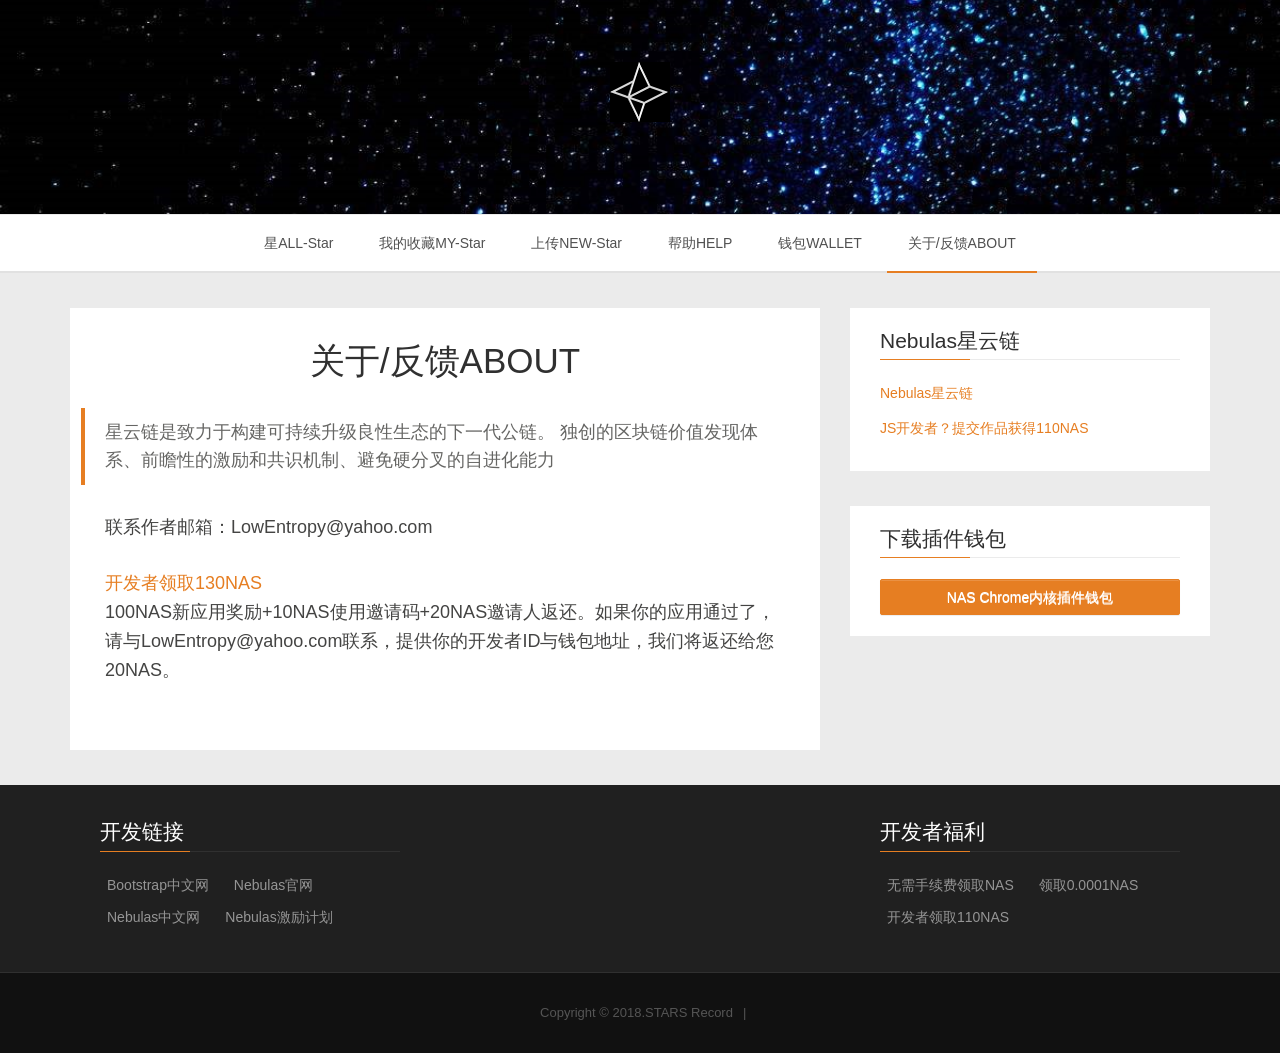
<file: about.html>
<!DOCTYPE html>
</script><head><meta http-equiv="Content-Type" content="text/html; charset=UTF-8">
    
    <meta http-equiv="X-UA-Compatible" content="IE=edge">

    <title>STARS|星空链记录星空</title>
    <meta name="HandheldFriendly" content="True">
    <meta name="viewport" content="width=device-width, initial-scale=1.0">
	<link rel="shortcut icon" href="/favicon.ico" type="image/x-icon" />
    <link rel="stylesheet" href="./css/bootstrap.min.css">
    <link rel="stylesheet" href="./css/bootstrap-theme.min.css">
    <link rel="stylesheet" href="./css/monokai_sublime.min.css">
    <link rel="stylesheet" href="./css/magnific-popup.min.css">
    <link rel="stylesheet" type="text/css" href="./css/screen.css">
    <script src="./js/jquery.min.js"></script> 
    <script src="./js/bootstrap.min.js"></script> 
    <script src="./js/index.js"></script> 
	<script src="./js/nebPay.js"></script> 
</head>
<body class="home-template">

    <!-- start header -->
    <header class="main-header" style="background-image: url(./img/head.jpg)">
        <div class="container">
            <div class="row">
                <div class="col-sm-12">
                    <!-- start logo -->
                    <a class="branding" href="https://nebulas.io/cn/index.html" title="Nebulas星云链驱动"><img src="./img/lob.png" alt="Nebulas星云驱动"></a>
                    <!-- end logo -->
                    <h2 class="text-hide">是一个简洁、高效的行星记录平台。提供给天文爱好者以及天文学家。</h2>
                </div>
            </div>
        </div>
    </header>
    <!-- end header -->

    <!-- start navigation -->
    <nav class="main-navigation">
        <div class="container">
            <div class="row">
                <div class="col-sm-12">
                    <div class="navbar-header">
                        <span class="nav-toggle-button collapsed" data-toggle="collapse" data-target="#main-menu">
                        <span class="sr-only">Toggle navigation</span>
                        <i class="fa fa-bars"></i>
                        </span>
                    </div>
                    <div class="collapse navbar-collapse" id="main-menu =">
                        <ul class="menu">
        <li id="allstars" role="presentation"><a href="http://nastar.tk">星ALL-Star</a></li>
        <li id="Mystars" role="presentation"><a href="http://nastar.tk">我的收藏MY-Star</a></li>
        <li id="create" role="presentation"><a href="http://nastar.tk">上传NEW-Star</a></li>
        <li role="presentation"><a href="http://nastar.tk/help">帮助HELP</a></li>
        <li role="presentation"><a href="http://nastar.tk/wal">钱包WALLET</a></li>
        <li class="nav-current" role="presentation"><a href="http://nastar.tk/about">关于/反馈ABOUT</a></li>
</ul>   
                    </div>
                </div>
            </div>
        </div>
    </nav>
    <!-- end navigation -->


    <!-- start site's main content area -->
    <section class="content-wrap">
        <div class="container">
            <div class="row">

                <main class="col-md-8 main-content">
                <article class="post page">

    <header class="post-head">
        <h1 class="post-title">关于/反馈ABOUT</h1>
    </header>

    <section class="post-content">
        <blockquote>
  <p>星云链是致力于构建可持续升级良性生态的下一代公链。
独创的区块链价值发现体系、前瞻性的激励和共识机制、避免硬分叉的自进化能力</p>
</blockquote>
<p>联系作者邮箱：LowEntropy@yahoo.com</p>
<a href="https://incentive.nebulas.io/cn/signup.html?invite=mPHt9" title="开发者领取130NAS" target="_blank">开发者领取130NAS</a>
<p>100NAS新应用奖励+10NAS使用邀请码+20NAS邀请人返还。如果你的应用通过了，请与LowEntropy@yahoo.com联系，提供你的开发者ID与钱包地址，我们将返还给您20NAS。</p>
    </section>

</article>
                </main>

                <aside class="col-md-4 sidebar">
                <!-- start widget -->
<!-- end widget -->	

<!-- start tag cloud widget -->
<div class="widget">
	<h4 class="title">Nebulas星云链</h4>
	<div class="content community">
		<p><a href="https://nebulas.io/cn/incentive.html" title="Nebulas星云链驱动" target="_blank" onclick="_hmt.push(['_trackEvent', 'big-button', 'click', 'Nebulas'])"><i class="fa fa-comments"></i> Nebulas星云链</a></p>
		<p><a href="https://incentive.nebulas.io/cn/signup.html?invite=mPHt9" title="Nebulas星云链入驻" target="_blank" onclick="_hmt.push(['_trackEvent', 'big-button', 'click', '星云链入驻'])"><i class="fa fa-weibo"></i> JS开发者？提交作品获得110NAS</a></p>
	</div>
</div>
<!-- end tag cloud widget -->	

<!-- start widget -->
<div class="widget">
	<h4 class="title">下载插件钱包</h4>
	<div class="content download">
		<a href="https://github.com/ChengOrangeJu/WebExtensionWallet" class="btn btn-default btn-block" onclick="_hmt.push(['_trackEvent', 'big-button', 'click', '下载Ghost'])">NAS Chrome内核插件钱包</a>
	</div>
</div>
<!-- end widget -->	
 </aside>

            </div>
        </div>
    </section>

    <footer class="main-footer">
        <div class="container">
            <div class="row">
                <div class="col-sm-4">
                    <div class="widget">
                        <h4 class="title">开发链接</h4>
                        <div class="content tag-cloud friend-links">
                            <a href="http://www.bootcss.com/" title="Bootstrap中文网" target="_blank">Bootstrap中文网</a>
                            <a href="https://nebulas.io/" title="Nebulas官网" target="_blank">Nebulas官网</a>
                            <a href="https://nebulas.io/cn" title="Nebulas中文网" target="_blank">Nebulas中文网</a>
                            <a href="https://nebulas.io/cn/incentive.html" title="Nebulas激励计划" target="_blank">Nebulas激励计划</a>
                        </div>
                    </div>
                </div>

                <div class="col-sm-4">
                    <div class="widget">
                    </div>
                </div>

                <div class="col-sm-4">
                    <div class="widget">
                        <h4 class="title">开发者福利</h4>
                        <div class="content tag-cloud friend-links">
                            <a href="http://dapp.gpu360.com/watertap" title="无需手续费领取NAS" onclick="_hmt.push(['_trackEvent', 'link', 'click'])" target="_blank">无需手续费领取NAS</a>
                            <a href="https://nas.biyouduo.com/" title="领取0.0001NAS" onclick="_hmt.push(['_trackEvent', 'link', 'click', 'aliyun'])" target="_blank">领取0.0001NAS</a>
                            <a href="https://incentive.nebulas.io/cn/signup.html?invite=mPHt9" title="开发者领取110NAS" target="_blank">开发者领取110NAS</a>
                        </div>
                </div></div>
            </div>
        </div>
    </footer>

    <div class="copyright">
        <div class="container">
            <div class="row">
                <div class="col-sm-12">
                    <span>Copyright © <a href="http://nastar.tk/">2018.STARS Record</a></span> | 
                </div>
            </div>
        </div>
    </div>

			 <script>
$(document).ready(function () {
var menuYloc = $("#mynav").offset().top-110; //此ID为随着屏幕滚动div的ID
$(window).scroll(function () {
var offsetTop = menuYloc + $(window).scrollTop() + "px";
//$("#mynav").css("top",offsetTop);
$("#mynav").animate({ top: offsetTop }, { duration: 50, queue: false }); //此ID为随着屏幕滚动div的ID
});
});
 </script>


<div id="sel-ext-win" class="sel-text-win" style="display: none;"></div></body></html>
</file>
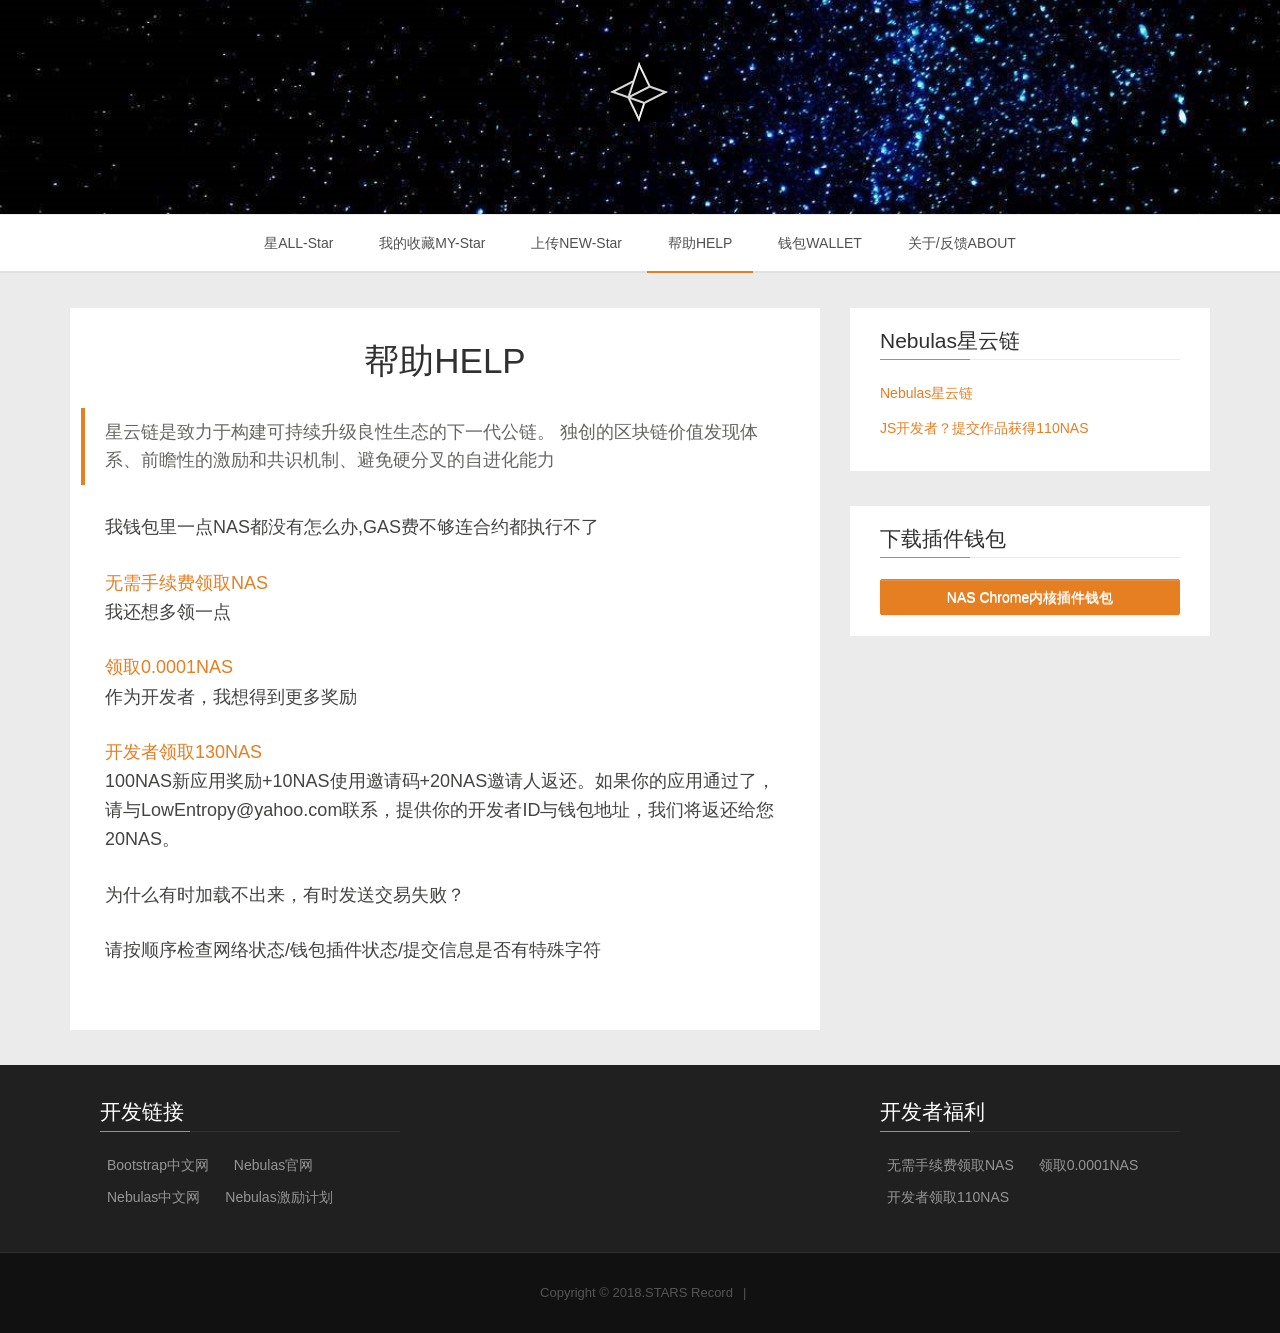
<file: help.html>
<!DOCTYPE html>
</script><head><meta http-equiv="Content-Type" content="text/html; charset=UTF-8">
    
    <meta http-equiv="X-UA-Compatible" content="IE=edge">

    <title>STARS|星空链记录星空</title>
    <meta name="HandheldFriendly" content="True">
    <meta name="viewport" content="width=device-width, initial-scale=1.0">
	<link rel="shortcut icon" href="/favicon.ico" type="image/x-icon" />
    <link rel="stylesheet" href="./css/bootstrap.min.css">
    <link rel="stylesheet" href="./css/bootstrap-theme.min.css">
    <link rel="stylesheet" href="./css/monokai_sublime.min.css">
    <link rel="stylesheet" href="./css/magnific-popup.min.css">
    <link rel="stylesheet" type="text/css" href="./css/screen.css">
    <script src="./js/jquery.min.js"></script> 
    <script src="./js/bootstrap.min.js"></script> 
    <script src="./js/index.js"></script> 
	<script src="./js/nebPay.js"></script> 
</head>
<body class="home-template">

    <!-- start header -->
    <header class="main-header" style="background-image: url(./img/head.jpg)">
        <div class="container">
            <div class="row">
                <div class="col-sm-12">
                    <!-- start logo -->
                    <a class="branding" href="https://nebulas.io/cn/index.html" title="Nebulas星云链驱动"><img src="./img/lob.png" alt="Nebulas星云驱动"></a>
                    <!-- end logo -->
                    <h2 class="text-hide">是一个简洁、高效的行星记录平台。提供给天文爱好者以及天文学家。</h2>
                </div>
            </div>
        </div>
    </header>
    <!-- end header -->

    <!-- start navigation -->
    <nav class="main-navigation">
        <div class="container">
            <div class="row">
                <div class="col-sm-12">
                    <div class="navbar-header">
                        <span class="nav-toggle-button collapsed" data-toggle="collapse" data-target="#main-menu">
                        <span class="sr-only">Toggle navigation</span>
                        <i class="fa fa-bars"></i>
                        </span>
                    </div>
                    <div class="collapse navbar-collapse" id="main-menu =">
                        <ul class="menu">
        <li id="allstars" role="presentation"><a href="http://nastar.tk">星ALL-Star</a></li>
        <li id="Mystars" role="presentation"><a href="http://nastar.tk">我的收藏MY-Star</a></li>
        <li id="create" role="presentation"><a href="http://nastar.tk">上传NEW-Star</a></li>
        <li class="nav-current" role="presentation"><a href="http://nastar.tk/help">帮助HELP</a></li>
        <li role="presentation"><a href="http://nastar.tk/wal">钱包WALLET</a></li>
        <li role="presentation"><a href="http://nastar.tk/about">关于/反馈ABOUT</a></li>
</ul>   
                    </div>
                </div>
            </div>
        </div>
    </nav>
    <!-- end navigation -->


    <!-- start site's main content area -->
    <section class="content-wrap">
        <div class="container">
            <div class="row">

                <main class="col-md-8 main-content">
                <article class="post page">

    <header class="post-head">
        <h1 class="post-title">帮助HELP</h1>
    </header>

    <section class="post-content">
        <blockquote>
  <p>星云链是致力于构建可持续升级良性生态的下一代公链。
独创的区块链价值发现体系、前瞻性的激励和共识机制、避免硬分叉的自进化能力</p>
</blockquote>
<p>我钱包里一点NAS都没有怎么办,GAS费不够连合约都执行不了</p>
<a href="http://dapp.gpu360.com/watertap" title="无需手续费领取NAS" onclick="_hmt.push(['_trackEvent', 'link', 'click'])" target="_blank">无需手续费领取NAS</a>
<p>我还想多领一点</p>
<a href="https://nas.biyouduo.com/" title="领取0.0001NAS" onclick="_hmt.push(['_trackEvent', 'link', 'click', 'aliyun'])" target="_blank">领取0.0001NAS</a>
<p>作为开发者，我想得到更多奖励</p>
<a href="https://incentive.nebulas.io/cn/signup.html?invite=mPHt9" title="开发者领取130NAS" target="_blank">开发者领取130NAS</a>
<p>100NAS新应用奖励+10NAS使用邀请码+20NAS邀请人返还。如果你的应用通过了，请与LowEntropy@yahoo.com联系，提供你的开发者ID与钱包地址，我们将返还给您20NAS。</p>
<p>为什么有时加载不出来，有时发送交易失败？</p>
<p>请按顺序检查网络状态/钱包插件状态/提交信息是否有特殊字符</p>
    </section>

</article>
                </main>

                <aside class="col-md-4 sidebar">
                <!-- start widget -->
<!-- end widget -->	

<!-- start tag cloud widget -->
<div class="widget">
	<h4 class="title">Nebulas星云链</h4>
	<div class="content community">
		<p><a href="https://nebulas.io/cn/incentive.html" title="Nebulas星云链驱动" target="_blank" onclick="_hmt.push(['_trackEvent', 'big-button', 'click', 'Nebulas'])"><i class="fa fa-comments"></i> Nebulas星云链</a></p>
		<p><a href="https://incentive.nebulas.io/cn/signup.html?invite=mPHt9" title="Nebulas星云链入驻" target="_blank" onclick="_hmt.push(['_trackEvent', 'big-button', 'click', '星云链入驻'])"><i class="fa fa-weibo"></i> JS开发者？提交作品获得110NAS</a></p>
	</div>
</div>
<!-- end tag cloud widget -->	

<!-- start widget -->
<div class="widget">
	<h4 class="title">下载插件钱包</h4>
	<div class="content download">
		<a href="https://github.com/ChengOrangeJu/WebExtensionWallet" class="btn btn-default btn-block" onclick="_hmt.push(['_trackEvent', 'big-button', 'click', '下载Ghost'])">NAS Chrome内核插件钱包</a>
	</div>
</div>
<!-- end widget -->	
 </aside>

            </div>
        </div>
    </section>

    <footer class="main-footer">
        <div class="container">
            <div class="row">
                <div class="col-sm-4">
                    <div class="widget">
                        <h4 class="title">开发链接</h4>
                        <div class="content tag-cloud friend-links">
                            <a href="http://www.bootcss.com/" title="Bootstrap中文网" target="_blank">Bootstrap中文网</a>
                            <a href="https://nebulas.io/" title="Nebulas官网" target="_blank">Nebulas官网</a>
                            <a href="https://nebulas.io/cn" title="Nebulas中文网" target="_blank">Nebulas中文网</a>
                            <a href="https://nebulas.io/cn/incentive.html" title="Nebulas激励计划" target="_blank">Nebulas激励计划</a>
                        </div>
                    </div>
                </div>

                <div class="col-sm-4">
                    <div class="widget">
                    </div>
                </div>

                <div class="col-sm-4">
                    <div class="widget">
                        <h4 class="title">开发者福利</h4>
                        <div class="content tag-cloud friend-links">
                            <a href="http://dapp.gpu360.com/watertap" title="无需手续费领取NAS" onclick="_hmt.push(['_trackEvent', 'link', 'click'])" target="_blank">无需手续费领取NAS</a>
                            <a href="https://nas.biyouduo.com/" title="领取0.0001NAS" onclick="_hmt.push(['_trackEvent', 'link', 'click', 'aliyun'])" target="_blank">领取0.0001NAS</a>
                            <a href="https://incentive.nebulas.io/cn/signup.html?invite=mPHt9" title="开发者领取110NAS" target="_blank">开发者领取110NAS</a>
                        </div>
                </div></div>
            </div>
        </div>
    </footer>

    <div class="copyright">
        <div class="container">
            <div class="row">
                <div class="col-sm-12">
                    <span>Copyright © <a href="http://nastar.tk/">2018.STARS Record</a></span> | 
                </div>
            </div>
        </div>
    </div>

			 <script>
$(document).ready(function () {
var menuYloc = $("#mynav").offset().top-110; //此ID为随着屏幕滚动div的ID
$(window).scroll(function () {
var offsetTop = menuYloc + $(window).scrollTop() + "px";
//$("#mynav").css("top",offsetTop);
$("#mynav").animate({ top: offsetTop }, { duration: 50, queue: false }); //此ID为随着屏幕滚动div的ID
});
});
 </script>


<div id="sel-ext-win" class="sel-text-win" style="display: none;"></div></body></html>
</file>
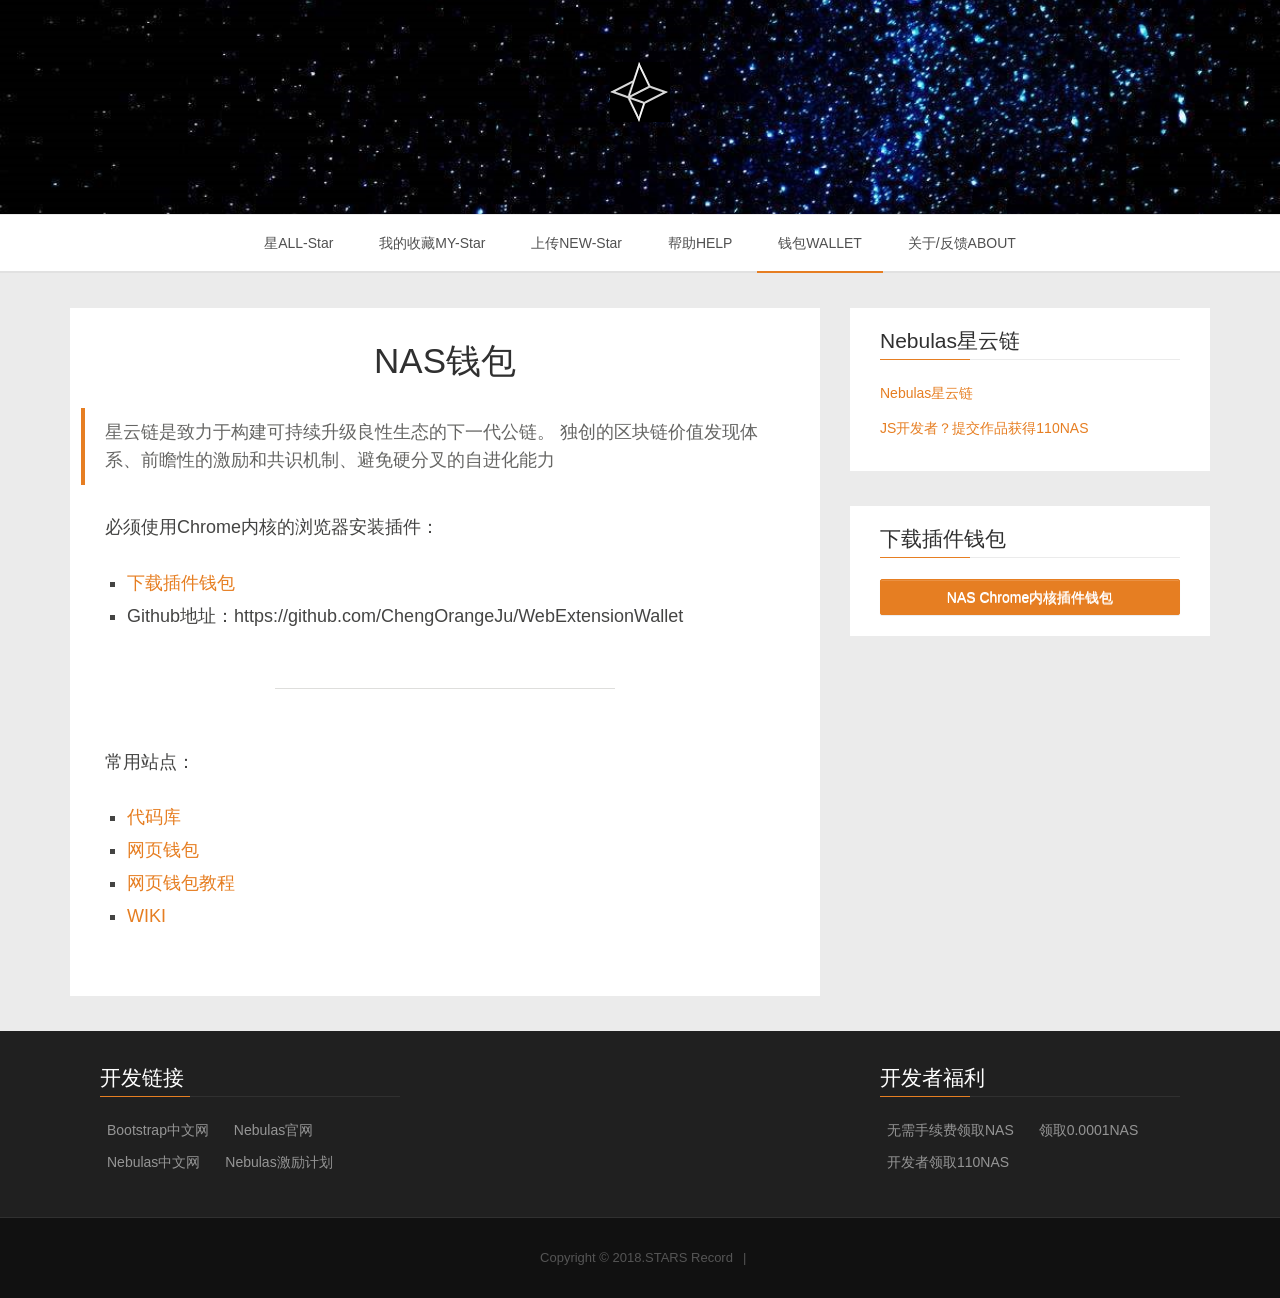
<file: wal.html>
<!DOCTYPE html>
</script><head><meta http-equiv="Content-Type" content="text/html; charset=UTF-8">
    
    <meta http-equiv="X-UA-Compatible" content="IE=edge">

    <title>STARS|星空链记录星空</title>
    <meta name="HandheldFriendly" content="True">
    <meta name="viewport" content="width=device-width, initial-scale=1.0">
	<link rel="shortcut icon" href="/favicon.ico" type="image/x-icon" />
    <link rel="stylesheet" href="./css/bootstrap.min.css">
    <link rel="stylesheet" href="./css/bootstrap-theme.min.css">
    <link rel="stylesheet" href="./css/monokai_sublime.min.css">
    <link rel="stylesheet" href="./css/magnific-popup.min.css">
    <link rel="stylesheet" type="text/css" href="./css/screen.css">
    <script src="./js/jquery.min.js"></script> 
    <script src="./js/bootstrap.min.js"></script> 
    <script src="./js/index.js"></script> 
	<script src="./js/nebPay.js"></script> 
</head>
<body class="home-template">

    <!-- start header -->
    <header class="main-header" style="background-image: url(./img/head.jpg)">
        <div class="container">
            <div class="row">
                <div class="col-sm-12">
                    <!-- start logo -->
                    <a class="branding" href="https://nebulas.io/cn/index.html" title="Nebulas星云链驱动"><img src="./img/lob.png" alt="Nebulas星云驱动"></a>
                    <!-- end logo -->
                    <h2 class="text-hide">是一个简洁、高效的行星记录平台。提供给天文爱好者以及天文学家。</h2>
                </div>
            </div>
        </div>
    </header>
    <!-- end header -->

    <!-- start navigation -->
    <nav class="main-navigation">
        <div class="container">
            <div class="row">
                <div class="col-sm-12">
                    <div class="navbar-header">
                        <span class="nav-toggle-button collapsed" data-toggle="collapse" data-target="#main-menu">
                        <span class="sr-only">Toggle navigation</span>
                        <i class="fa fa-bars"></i>
                        </span>
                    </div>
                    <div class="collapse navbar-collapse" id="main-menu =">
                        <ul class="menu">
        <li id="allstars" role="presentation"><a href="http://nastar.tk">星ALL-Star</a></li>
        <li id="Mystars" role="presentation"><a href="http://nastar.tk">我的收藏MY-Star</a></li>
        <li id="create" role="presentation"><a href="http://nastar.tk">上传NEW-Star</a></li>
        <li role="presentation"><a href="http://nastar.tk/help">帮助HELP</a></li>
        <li class="nav-current" role="presentation"><a href="http://nastar.tk/wal">钱包WALLET</a></li>
        <li role="presentation"><a href="http://nastar.tk/about">关于/反馈ABOUT</a></li>
</ul>   
                    </div>
                </div>
            </div>
        </div>
    </nav>
    <!-- end navigation -->


    <!-- start site's main content area -->
    <section class="content-wrap">
        <div class="container">
            <div class="row">

                <main class="col-md-8 main-content">
                <article class="post page">

    <header class="post-head">
        <h1 class="post-title">NAS钱包</h1>
    </header>

    <section class="post-content">
        <blockquote>
  <p>星云链是致力于构建可持续升级良性生态的下一代公链。
独创的区块链价值发现体系、前瞻性的激励和共识机制、避免硬分叉的自进化能力</p>
</blockquote>
<p>必须使用Chrome内核的浏览器安装插件：</p>
<ul>
<li><a href="https://github.com/ChengOrangeJu/WebExtensionWallet">下载插件钱包</a></li>
<li>Github地址：https://github.com/ChengOrangeJu/WebExtensionWallet</li>
</ul>
<hr />

<p>常用站点：</p>

<ul>
<li><a href="https://github.com/nebulasio">代码库</a></li>
<li><a href="https://github.com/nebulasio/web-wallet">网页钱包</a></li>
<li><a href="https://blog.nebulas.io/2018/04/12/creating-a-nas-wallet/">网页钱包教程</a></li>
<li><a href="https://github.com/nebulasio/wiki/wiki">WIKI</a></li>
</ul>

    </section>

</article>
                </main>

                <aside class="col-md-4 sidebar">
                <!-- start widget -->
<!-- end widget -->	

<!-- start tag cloud widget -->
<div class="widget">
	<h4 class="title">Nebulas星云链</h4>
	<div class="content community">
		<p><a href="https://nebulas.io/cn/incentive.html" title="Nebulas星云链驱动" target="_blank" onclick="_hmt.push(['_trackEvent', 'big-button', 'click', 'Nebulas'])"><i class="fa fa-comments"></i> Nebulas星云链</a></p>
		<p><a href="https://incentive.nebulas.io/cn/signup.html?invite=mPHt9" title="Nebulas星云链入驻" target="_blank" onclick="_hmt.push(['_trackEvent', 'big-button', 'click', '星云链入驻'])"><i class="fa fa-weibo"></i> JS开发者？提交作品获得110NAS</a></p>
	</div>
</div>
<!-- end tag cloud widget -->	

<!-- start widget -->
<div class="widget">
	<h4 class="title">下载插件钱包</h4>
	<div class="content download">
		<a href="https://github.com/ChengOrangeJu/WebExtensionWallet" class="btn btn-default btn-block" onclick="_hmt.push(['_trackEvent', 'big-button', 'click', '下载Ghost'])">NAS Chrome内核插件钱包</a>
	</div>
</div>
<!-- end widget -->	
 </aside>

            </div>
        </div>
    </section>

    <footer class="main-footer">
        <div class="container">
            <div class="row">
                <div class="col-sm-4">
                    <div class="widget">
                        <h4 class="title">开发链接</h4>
                        <div class="content tag-cloud friend-links">
                            <a href="http://www.bootcss.com/" title="Bootstrap中文网" target="_blank">Bootstrap中文网</a>
                            <a href="https://nebulas.io/" title="Nebulas官网" target="_blank">Nebulas官网</a>
                            <a href="https://nebulas.io/cn" title="Nebulas中文网" target="_blank">Nebulas中文网</a>
                            <a href="https://nebulas.io/cn/incentive.html" title="Nebulas激励计划" target="_blank">Nebulas激励计划</a>
                        </div>
                    </div>
                </div>

                <div class="col-sm-4">
                    <div class="widget">
                    </div>
                </div>

                <div class="col-sm-4">
                    <div class="widget">
                        <h4 class="title">开发者福利</h4>
                        <div class="content tag-cloud friend-links">
                            <a href="http://dapp.gpu360.com/watertap" title="无需手续费领取NAS" onclick="_hmt.push(['_trackEvent', 'link', 'click'])" target="_blank">无需手续费领取NAS</a>
                            <a href="https://nas.biyouduo.com/" title="领取0.0001NAS" onclick="_hmt.push(['_trackEvent', 'link', 'click', 'aliyun'])" target="_blank">领取0.0001NAS</a>
                            <a href="https://incentive.nebulas.io/cn/signup.html?invite=mPHt9" title="开发者领取110NAS" target="_blank">开发者领取110NAS</a>
                        </div>
                </div></div>
            </div>
        </div>
    </footer>

    <div class="copyright">
        <div class="container">
            <div class="row">
                <div class="col-sm-12">
                    <span>Copyright © <a href="http://nastar.tk/">2018.STARS Record</a></span> | 
                </div>
            </div>
        </div>
    </div>

			 <script>
$(document).ready(function () {
var menuYloc = $("#mynav").offset().top-110; //此ID为随着屏幕滚动div的ID
$(window).scroll(function () {
var offsetTop = menuYloc + $(window).scrollTop() + "px";
//$("#mynav").css("top",offsetTop);
$("#mynav").animate({ top: offsetTop }, { duration: 50, queue: false }); //此ID为随着屏幕滚动div的ID
});
});
 </script>


<div id="sel-ext-win" class="sel-text-win" style="display: none;"></div></body></html>
</file>
<file: css/monokai_sublime.min.css>
.hljs{display:block;overflow-x:auto;padding:0.5em;background:#23241f;-webkit-text-size-adjust:none}.hljs,.hljs-tag,.css .hljs-rule,.css .hljs-value,.aspectj .hljs-function,.css .hljs-function .hljs-preprocessor,.hljs-pragma{color:#f8f8f2}.hljs-strongemphasis,.hljs-strong,.hljs-emphasis{color:#a8a8a2}.hljs-bullet,.hljs-blockquote,.hljs-horizontal_rule,.hljs-number,.hljs-regexp,.alias .hljs-keyword,.hljs-literal,.hljs-hexcolor{color:#ae81ff}.hljs-tag .hljs-value,.hljs-code,.hljs-title,.css .hljs-class,.hljs-class .hljs-title:last-child{color:#a6e22e}.hljs-link_url{font-size:80%}.hljs-strong,.hljs-strongemphasis{font-weight:bold}.hljs-emphasis,.hljs-strongemphasis,.hljs-class .hljs-title:last-child,.hljs-typename{font-style:italic}.hljs-keyword,.ruby .hljs-class .hljs-keyword:first-child,.ruby .hljs-function .hljs-keyword,.hljs-function,.hljs-change,.hljs-winutils,.hljs-flow,.nginx .hljs-title,.tex .hljs-special,.hljs-header,.hljs-attribute,.hljs-symbol,.hljs-symbol .hljs-string,.hljs-tag .hljs-title,.hljs-value,.alias .hljs-keyword:first-child,.css .hljs-tag,.css .unit,.css .hljs-important{color:#f92672}.hljs-function .hljs-keyword,.hljs-class .hljs-keyword:first-child,.hljs-aspect .hljs-keyword:first-child,.hljs-constant,.hljs-typename,.hljs-name,.css .hljs-attribute{color:#66d9ef}.hljs-variable,.hljs-params,.hljs-class .hljs-title,.hljs-aspect .hljs-title{color:#f8f8f2}.hljs-string,.css .hljs-id,.hljs-subst,.hljs-type,.ruby .hljs-class .hljs-parent,.hljs-built_in,.django .hljs-template_tag,.django .hljs-variable,.smalltalk .hljs-class,.django .hljs-filter .hljs-argument,.smalltalk .hljs-localvars,.smalltalk .hljs-array,.hljs-attr_selector,.hljs-pseudo,.hljs-addition,.hljs-stream,.hljs-envvar,.apache .hljs-tag,.apache .hljs-cbracket,.tex .hljs-command,.hljs-prompt,.hljs-link_label,.hljs-link_url{color:#e6db74}.hljs-comment,.hljs-javadoc,.hljs-annotation,.hljs-decorator,.hljs-pi,.hljs-doctype,.hljs-deletion,.hljs-shebang,.apache .hljs-sqbracket,.tex .hljs-formula{color:#75715e}.coffeescript .javascript,.javascript .xml,.tex .hljs-formula,.xml .javascript,.xml .vbscript,.xml .css,.xml .hljs-cdata,.xml .php,.php .xml{opacity:0.5}
</file>
<file: css/screen.css>
/*====================================================
	Importing bootstrap less files
====================================================*/
/*====================================================
	COLOR VARIABLE FOR THEME
====================================================*/
/* common */
/*====================================================
	common styles
====================================================*/
html,
body {
  color: #505050;
  line-height: 1.75em;
  background: #ebebeb;
  position: relative;
  font-family: "Helvetica Neue", Helvetica, Arial, "Hiragino Sans GB", "Hiragino Sans GB W3", "WenQuanYi Micro Hei", "Microsoft YaHei UI", "Microsoft YaHei", sans-serif;
}
h1,
h2,
h3,
h4,
h5,
h6 {
  font-weight: 400;
  color: #303030;
}
h1 {
  font-size: 3em;
}
h2 {
  font-size: 2.5em;
}
h3 {
  font-size: 2em;
}
h4 {
  font-size: 1.5em;
}
h5 {
  font-size: 1em;
}
h6 {
  font-size: 0.75em;
}
a {
  color: #e67e22;
  outline: none;
}
a:hover {
  color: #e67e22;
}
a:active,
a:focus,
a img {
  outline: none;
}
.btn {
  padding: 7px 14px;
  border-radius: 2px;
}
.btn-default {
  border: 1px solid #e67e22;
  background: #e67e22;
  color: #ffffff;
  -webkit-transition: all 0.2s ease-in-out;
  -o-transition: all 0.2s ease-in-out;
  transition: all 0.2s ease-in-out;
}
.btn-default:hover {
  border: 1px solid #303030;
  background: #303030;
  color: #ffffff;
}
.btn-default:focus {
  outline: none;
}
.btn-default[disabled] {
  border: 1px solid #303030;
  background: #303030;
  color: #ffffff;
}
input[type="search"],
input[type="text"],
input[type="url"],
input[type="email"],
textarea {
  padding: 7px 7px;
  border: 1px solid #ebebeb;
  border-radius: 2px;
  -webkit-transition: all 0.2s;
  -o-transition: all 0.2s;
  transition: all 0.2s;
}
input[type="search"]:focus,
input[type="text"]:focus,
input[type="url"]:focus,
input[type="email"]:focus,
textarea:focus {
  border: 1px solid #e67e22;
  outline: none;
}
blockquote {
  border-left: 4px solid #e67e22;
}
pre {
  padding: 0;
  background: none;
  border: none;
}
::-moz-selection {
  color: #ffffff;
  background: #e67e22;
  text-shadow: none;
}
::selection {
  color: #ffffff;
  background: #e67e22;
  text-shadow: none;
}
/* header */
/*====================================================
	header
====================================================*/
.main-header {
  text-align: center;
  padding: 42px 0;
  background: #ffffff;
}
.main-header .branding {
  font-size: 3.5em;
  color: #303030;
}
.main-header .branding:hover {
  text-decoration: none;
}
.main-header .branding img {
  max-width: 100%;
}
.home-template .main-header {
  padding-top: 62px;
  padding-bottom: 62px;
  background-repeat: no-repeat;
  background-position: center 20%;
  -webkit-background-size: cover;
          background-size: cover;
}
/* main-navigation */
.main-navigation {
  text-align: center;
  background: #ffffff;
  border-top: 1px solid #ebebeb;
  margin-bottom: 35px;
  border-bottom: 2px solid #e1e1e1;
}
.main-navigation .menu {
  padding: 0;
  margin: 0;
}
.main-navigation .menu li {
  list-style: none;
  display: inline-block;
  position: relative;
}
.main-navigation .menu li.nav-current {
  border-bottom: 2px solid #e67e22;
  margin-bottom: -2px;
}
.main-navigation .menu li a {
  color: #505050;
  line-height: 4em;
  display: block;
  padding: 0 21px;
}
.main-navigation .menu li:hover > a {
  color: #e67e22;
  text-decoration: none;
}
.main-navigation .menu li ul {
  visibility: hidden;
  background: #ffffff;
  text-align: left;
  padding: 7px 0px;
  margin: 0;
  position: absolute;
  left: 0;
  top: 120%;
  width: 200px;
  z-index: 999;
  opacity: 0;
  filter: alpha(opacity=0);
  -webkit-transition: all 0.2s ease;
  -o-transition: all 0.2s ease;
  transition: all 0.2s ease;
}
.main-navigation .menu li ul li {
  display: block;
  margin: 0;
}
.main-navigation .menu li ul li a {
  line-height: 2.5em;
  color: #505050;
}
.main-navigation .menu li ul:hover > a {
  color: #e67e22;
}
.main-navigation .menu li:hover ul {
  visibility: visible;
  opacity: 1;
  filter: alpha(opacity=100);
  top: 100%;
}
@media (max-width: 767px) {
  .main-navigation {
    text-align: left;
  }
  .main-navigation .menu li {
    display: block;
  }
  .main-navigation .menu li:hover > a {
    color: #e67e22;
    text-decoration: none;
  }
  .main-navigation .menu li ul {
    visibility: visible;
    padding: 0px 0px 0px 20px;
    margin: 0;
    position: relative;
    top: 0;
    width: 100%;
    opacity: 1;
    filter: alpha(opacity=100);
  }
}
/* navbar */
.navbar-header {
  text-align: center;
}
.navbar-header i {
  height: 56px;
  line-height: 56px;
  font-size: 2em;
  cursor: pointer;
}
@media (min-width: 768px) {
  .nav-toggle-button {
    display: none;
  }
}
/* post */
/*====================================================
	main post area
====================================================*/
.post {
  padding: 35px;
  background: #ffffff;
  margin-bottom: 35px;
  position: relative;
  overflow: hidden;
}
.post .featured {
  position: absolute;
  background: #e67e22;
  color: #ffffff;
  text-align: center;
  top: -12px;
  right: -32px;
  width: 80px;
  height: 40px;
  line-height: 54px;
  -webkit-transform: rotate(45deg);
      -ms-transform: rotate(45deg);
       -o-transform: rotate(45deg);
          transform: rotate(45deg);
}
.post .featured i {
  -webkit-transform: rotate(-45deg);
      -ms-transform: rotate(-45deg);
       -o-transform: rotate(-45deg);
          transform: rotate(-45deg);
}
.post .post-head {
  text-align: center;
}
.post .post-head .post-title {
  margin: 0;
  font-size: 2.5em;
  line-height: 1em;
}
.post .post-head .post-title a {
  color: #303030;
}
.post .post-head .post-title a:hover,
.post .post-head .post-title a:focus {
  text-decoration: none;
}
.post .post-head .post-meta {
  color: #959595;
  margin: 14px 0 0px;
}
.post .post-head .post-meta span {
  margin: 0px 7px;
  white-space: nowrap;
}
.post .featured-media {
  margin-top: 30px;
  overflow: hidden;
}
.post .featured-media img {
  width: 100%;
}
.post .post-content {
  margin: 30px 0;
}
.post .post-footer {
  margin-top: 30px;
  border-top: 1px solid #ebebeb;
  padding: 21px 0 0;
}
.post .post-footer .tag-list {
  color: #959595;
  line-height: 28px;
}
.post .post-footer .tag-list a {
  color: #959595;
  margin-left: 7px;
}
.post .post-footer .tag-list a:hover {
  color: #e67e22;
}
/* post content */
/*====================================================
  main post content
====================================================*/
.post-content {
  font: 400 18px/1.62 "Georgia", "Xin Gothic", "Hiragino Sans GB", "Droid Sans Fallback", "Microsoft YaHei", sans-serif;
  color: #444443;
}
.post-content h1,
.post-content h2,
.post-content h3,
.post-content h4,
.post-content h5,
.post-content h6 {
  font-family: "Georgia", "Xin Gothic", "Hiragino Sans GB", "Droid Sans Fallback", "Microsoft YaHei", "SimSun", sans-serif;
  color: #222223;
}
.post-content h1 {
  font-size: 1.8em;
  margin: 0.67em 0;
}
.post-content > h1 {
  margin-top: 0;
  font-size: 2em;
}
.post-content h2 {
  font-size: 1.5em;
  margin: 0.83em 0;
}
.post-content h3 {
  font-size: 1.17em;
  margin: 1em 0;
}
.post-content h4,
.post-content h5,
.post-content h6 {
  font-size: 1em;
  margin: 1.6em 0 1em 0;
}
.post-content h6 {
  font-weight: 500;
}
.post-content p {
  margin-top: 0;
  margin-bottom: 1.46em;
}
.post-content a {
  word-wrap: break-word;
  -moz-text-decoration-color: rgba(0, 0, 0, 0.4);
  -webkit-text-decoration-color: rgba(0, 0, 0, 0.4);
          text-decoration-color: rgba(0, 0, 0, 0.4);
}
.post-content a:hover {
  -moz-text-decoration-color: rgba(0, 0, 0, 0.6);
  -webkit-text-decoration-color: rgba(0, 0, 0, 0.6);
          text-decoration-color: rgba(0, 0, 0, 0.6);
}
.post-content a img {
  /* Remove border on IE */
  border: none;
}
.post-content strong,
.post-content b {
  font-weight: 700;
  color: #222223;
}
.post-content em,
.post-content i {
  font-style: italic;
  color: #222223;
}
.post-content img {
  max-width: 100%;
  height: auto;
  margin: 0.2em 0;
}
.post-content figure {
  position: relative;
  clear: both;
  outline: 0;
  margin: 10px 0 30px;
  padding: 0;
  min-height: 100px;
}
.post-content figure img {
  display: block;
  max-width: 100%;
  margin: auto auto 4px;
  -moz-box-sizing: border-box;
  -webkit-box-sizing: border-box;
          box-sizing: border-box;
}
.post-content figure figcaption {
  position: relative;
  width: 100%;
  text-align: center;
  left: 0;
  margin-top: 10px;
  font-weight: 400;
  font-size: 14px;
  color: #666665;
}
.post-content figure figcaption a {
  text-decoration: none;
  color: #666665;
}
.post-content hr {
  display: block;
  width: 50%;
  height: 1px;
  border: 0 none;
  border-top: #dededc 1px solid;
  margin: 3.2em auto;
  padding: 0;
}
.post-content blockquote {
  margin: 0 0 1.64em 0;
  border-left: 3px solid #e67e22;
  padding-left: 12px;
  color: #666664;
}
.post-content blockquote a {
  color: #666664;
}
.post-content ul,
.post-content ol {
  margin: 0 0 24px 6px;
  padding-left: 16px;
}
.post-content ul {
  list-style-type: square;
}
.post-content ol {
  list-style-type: decimal;
}
.post-content li {
  margin-bottom: 0.2em;
}
.post-content li ul,
.post-content li ol {
  margin-top: 0;
  margin-bottom: 0;
  margin-left: 14px;
}
.post-content li ul {
  list-style-type: disc;
}
.post-content li ul ul {
  list-style-type: circle;
}
.post-content li p {
  margin: 0.4em 0 0.6em;
}
.post-content .unstyled {
  list-style-type: none;
  margin: 0;
  padding: 0;
}
.post-content code,
.post-content tt {
  color: #808080;
  font-size: 0.96em;
  background-color: #f9f9f7;
  padding: 1px 2px;
  border: 1px solid #dadada;
  border-radius: 3px;
  font-family: Menlo, Monaco, Consolas, "Courier New", monospace;
  word-wrap: break-word;
}
.post-content pre {
  margin: 1.64em 0;
  padding: 7px;
  border: none;
  border-left: 3px solid #dadada;
  padding-left: 10px;
  overflow: auto;
  line-height: 1.5;
  font-size: 0.96em;
  font-family: Menlo, Monaco, Consolas, "Courier New", monospace;
  color: #4c4c4c;
  background-color: #f9f9f7;
}
.post-content pre code,
.post-content pre tt {
  color: #4c4c4c;
  border: none;
  background: none;
  padding: 0;
}
.post-content table {
  width: 100%;
  max-width: 100%;
  border-collapse: collapse;
  border-spacing: 0;
  margin-bottom: 1.5em;
  font-size: 0.96em;
  -moz-box-sizing: border-box;
  -webkit-box-sizing: border-box;
          box-sizing: border-box;
}
.post-content th,
.post-content td {
  text-align: left;
  padding: 4px 8px 4px 10px;
  border: 1px solid #dadada;
}
.post-content td {
  vertical-align: top;
}
.post-content tr:nth-child(even) {
  background-color: #efefee;
}
.post-content iframe {
  display: block;
  max-width: 100%;
  margin-bottom: 30px;
}
.post-content figure iframe {
  margin: auto;
}
.post-content table pre {
  margin: 0;
  padding: 0;
  border: none;
  background: none;
}
@media (min-width: 1100px) {
  .post-content blockquote {
    margin-left: -24px;
    padding-left: 20px;
    border-width: 4px;
  }
  .post-content blockquote blockquote {
    margin-left: 0;
  }
  .post-content figure img {
    margin: 0 0 4px;
  }
  .post-content figure figcaption {
    position: absolute;
    left: -172px;
    width: 150px;
    top: 0;
    text-align: right;
    margin-top: 0;
  }
  .post-content figure figcaption:before {
    width: 25%;
    margin-left: 75%;
    border-top: 1px solid #dededc;
    display: block;
    content: "";
    margin-bottom: 10px;
  }
}
.windows .post-content {
  font-size: 16px;
  font-family: "Georgia", "SimSun", sans-serif;
}
/* pagination */
/*====================================================
	pagination
====================================================*/
.pagination {
  margin: 0 0 35px;
  text-align: center;
  display: block;
}
.pagination a {
  text-align: center;
  display: inline-block;
  color: #ffffff;
  background: #e67e22;
  border-radius: 2px;
}
.pagination a a:hover {
  background: #505050;
  text-decoration: none;
  color: #ffffff;
}
.pagination a i {
  width: 36px;
  height: 36px;
  line-height: 36px;
}
.pagination .page-number {
  background: #e67e22;
  color: #ffffff;
  margin: 0 3px;
  display: inline-block;
  line-height: 36px;
  padding: 0 14px;
  border-radius: 2px;
}
/* author */
/*====================================================
	about author and comment
====================================================*/
.about-author {
  background: #ffffff;
  padding: 35px;
  margin-bottom: 35px;
}
.about-author .avatar {
  width: 100px;
  height: 100px;
  border-radius: 50%;
}
.about-author .details {
  margin-left: 114px;
}
.about-author .author {
  font-size: 1.5em;
  margin-bottom: 7px;
}
.about-author .author a:hover {
  text-decoration: none;
}
.about-author .meta-info {
  color: #959595;
  margin-bottom: 7px;
}
.about-author .meta-info span {
  margin-right: 14px;
  white-space: nowrap;
}
.about-author .meta-info span i {
  margin-right: 7px;
}
/* prev and next link */
.prev-next-wrap {
  margin-bottom: 35px;
  text-align: center;
}
@media (max-width: 767px) {
  .prev-next-wrap a {
    display: block;
  }
}
/* sidebar */
/*====================================================
	sidebar
====================================================*/
.sidebar .widget {
  background: #ffffff;
  padding: 21px 30px;
}
.main-footer .widget {
  padding: 0px 30px;
}
.widget {
  margin-bottom: 35px;
}
.widget .title {
  margin-top: 0;
  padding-bottom: 7px;
  border-bottom: 1px solid #ebebeb;
  margin-bottom: 21px;
  position: relative;
}
.widget .title:after {
  content: "";
  width: 90px;
  height: 1px;
  background: #e67e22;
  position: absolute;
  left: 0;
  bottom: -1px;
}
.widget .recent-post .recent-single-post {
  border-bottom: 1px dashed #ebebeb;
  padding-bottom: 14px;
  margin-bottom: 14px;
}
.widget .recent-post .recent-single-post:last-child {
  margin-bottom: 0;
}
.widget .recent-post .recent-single-post .post-title {
  color: #505050;
  -webkit-transition: all 0.2s ease;
  -o-transition: all 0.2s ease;
  transition: all 0.2s ease;
}
.widget .recent-post .recent-single-post .post-title:hover {
  color: #e67e22;
  text-decoration: none;
}
.widget .recent-post .recent-single-post .date {
  color: #959595;
}
.widget .tag-cloud a {
  border: 1px solid #ebebeb;
  padding: 2px 7px;
  color: #959595;
  line-height: 1.5em;
  display: inline-block;
  margin: 0 7px 7px 0;
  -webkit-transition: all 0.2s ease;
  -o-transition: all 0.2s ease;
  transition: all 0.2s ease;
}
.widget .tag-cloud a:hover {
  color: #ffffff;
  background: #e67e22;
  border: 1px solid #e67e22;
  text-decoration: none;
}
.widget .social {
  padding: 0;
  margin: 0;
}
.widget .social li {
  display: inline-block;
  margin: 0 2px 5px 0;
  text-align: center;
}
.widget .social li a i {
  width: 35px;
  height: 35px;
  line-height: 35px;
  border: 1px solid #ebebeb;
  color: #959595;
  -webkit-transition: all 0.2s;
  -o-transition: all 0.2s;
  transition: all 0.2s;
}
.widget .social li:hover i {
  color: #ffffff;
  background: #e67e22;
  border: 1px solid #e67e22;
}
.widget .newsletter .input-group {
  margin-bottom: 10px;
  display: block;
}
.widget .newsletter .input-group .email,
.widget .newsletter .input-group btn {
  width: 100%;
}
.widget .ad {
  text-align: center;
}
.widget .ad img {
  max-width: 100%;
}
/* cover*/
/*====================================================
	Tag page & author page cover
====================================================*/
.cover {
  text-align: center;
  background: #ffffff;
  padding: 35px;
  margin-bottom: 35px;
}
.cover .tag-name {
  margin-top: 0;
}
.cover .post-count {
  margin-top: 7px;
  color: #959595;
}
.cover .avatar {
  width: 100px;
  height: 100px;
  border-radius: 50%;
}
.cover .meta-info {
  color: #959595;
}
.cover .meta-info span {
  margin: 0 7px;
}
.cover .meta-info span i {
  margin-right: 7px;
}
.cover .bio {
  margin-top: 7px;
}
/* footer */
/*====================================================
	footer
====================================================*/
.main-footer {
  background: #202020;
  padding: 35px 0 0;
  color: #959595;
}
.main-footer .widget .title {
  color: #ffffff;
  border-bottom: 1px solid #303030;
}
.main-footer .widget .tag-cloud a {
  border: 1px solid #303030;
}
.main-footer .widget .tag-cloud a:hover {
  border: 1px solid #e67e22;
}
.main-footer .widget .friend-links a {
  border: none;
}
.main-footer .widget .friend-links a:hover {
  border: none;
}
.main-footer .widget .friend-links hr {
  margin: 1em 0;
  border-top: 1px dashed #303030;
}
.main-footer .widget .recent-post .recent-single-post {
  border-bottom: 1px dashed #303030;
}
.main-footer .widget .recent-post .recent-single-post .post-title {
  color: #959595;
}
.main-footer .widget .recent-post .recent-single-post .post-title:hover {
  color: #e67e22;
}
.main-footer .widget .recent-post .recent-single-post .date {
  color: #505050;
}
.copyright {
  background: #111;
  font-size: 13px;
  text-align: center;
  color: #555555;
  padding-top: 28px;
  padding-bottom: 28px;
  border-top: 1px solid #303030;
}
.copyright span {
  margin: 0 .5em;
}
.copyright a {
  color: #555555;
}
#back-to-top {
  position: fixed;
  right: 10px;
  bottom: 10px;
  background: rgba(230, 126, 34, 0.6);
  color: #ffffff;
  text-align: center;
  border-radius: 2px;
  z-index: 1;
  display: none;
}
#back-to-top:hover {
  background: #e67e22;
}
#back-to-top i {
  width: 30px;
  height: 30px;
  line-height: 30px;
}
</file>
